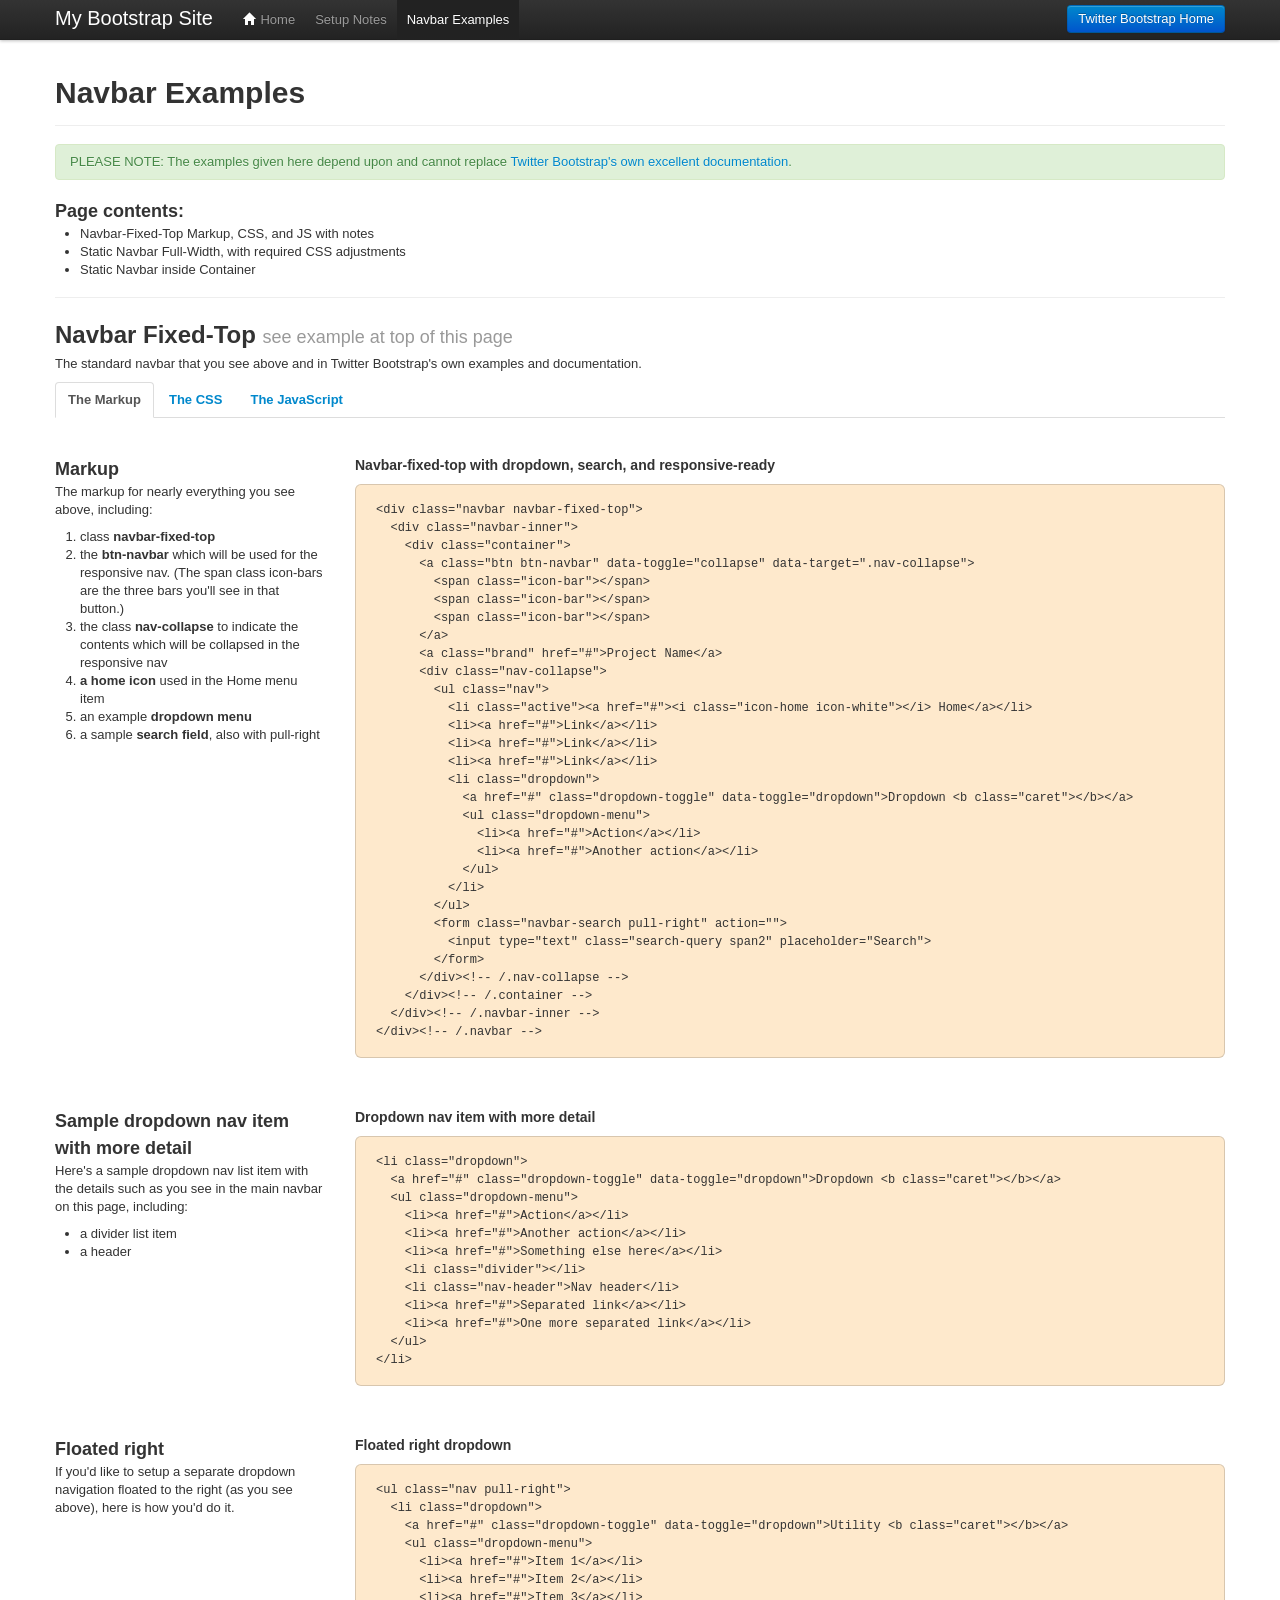
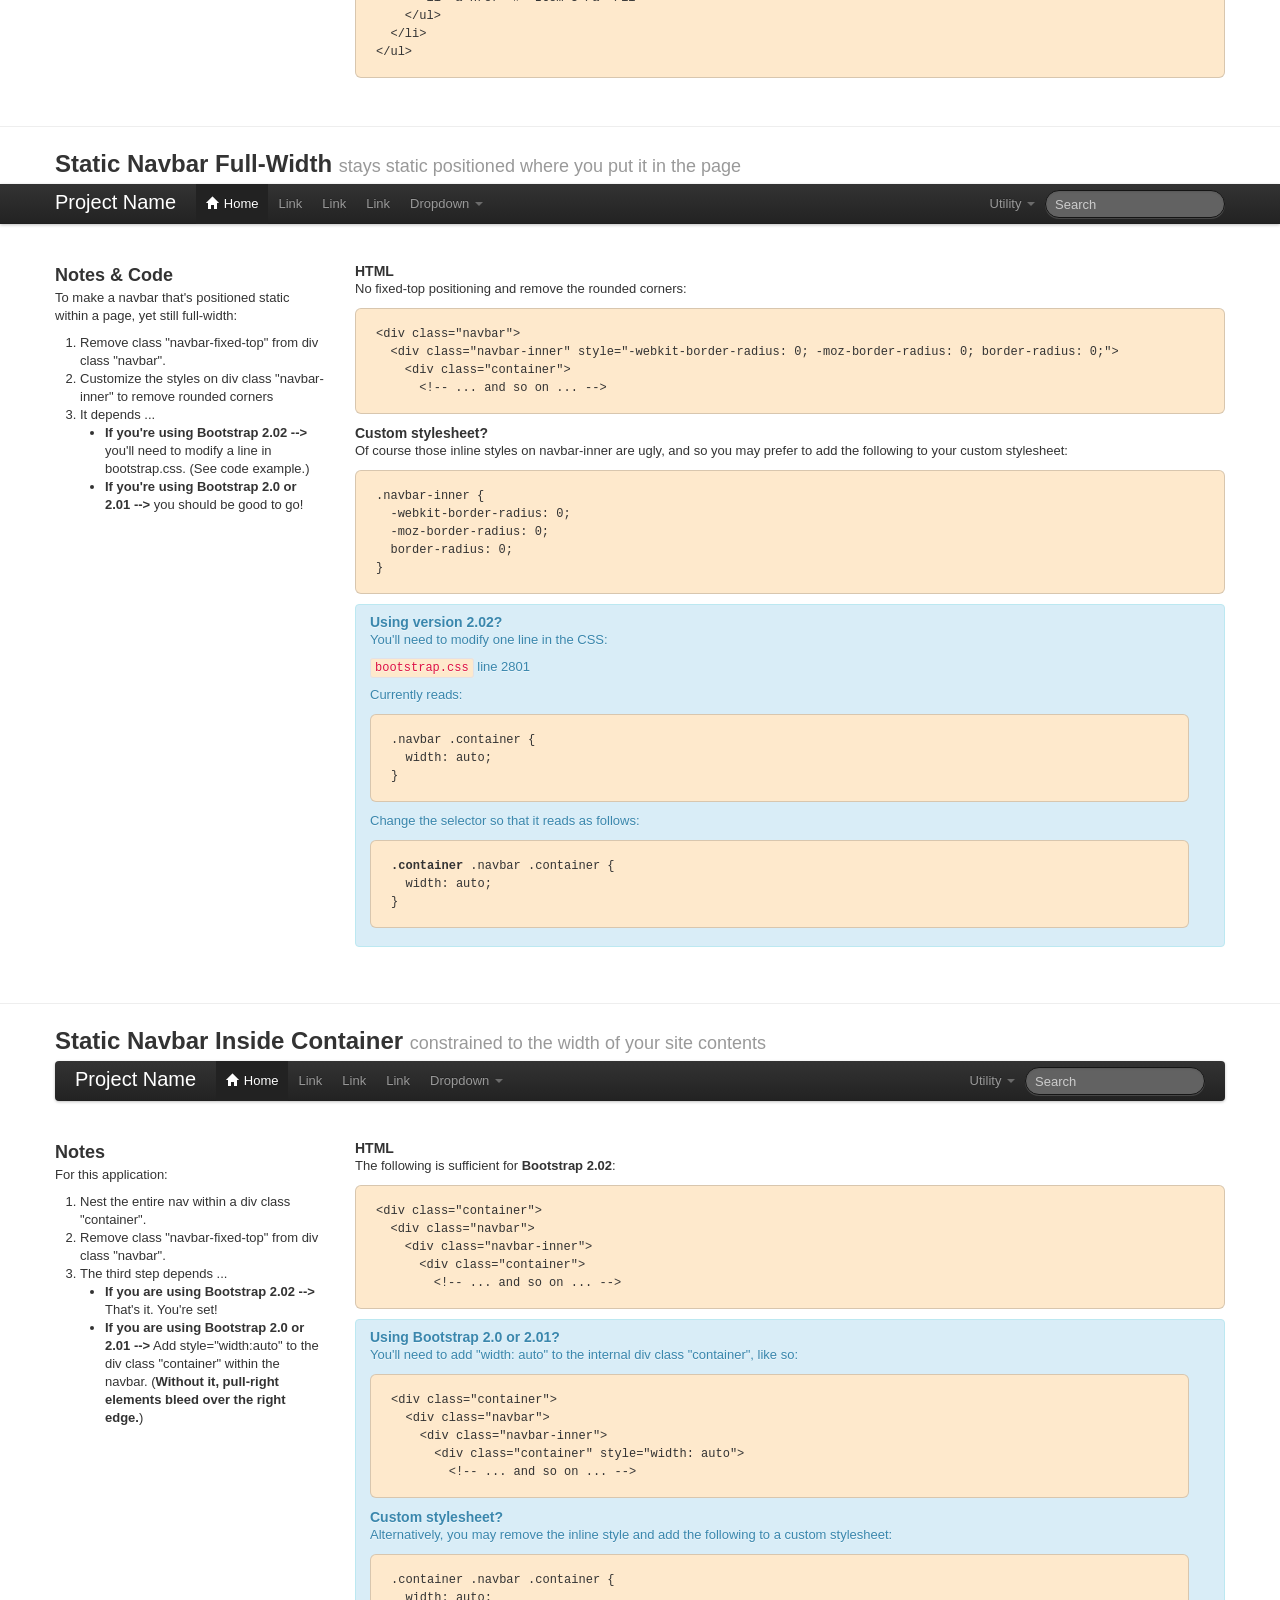
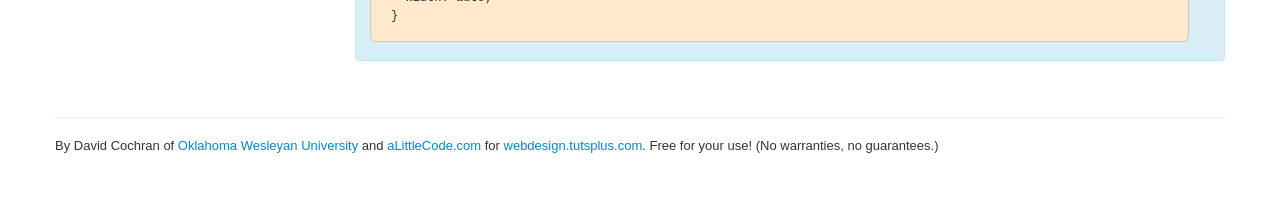
<file: MODULE2/My-Bootstrap-Site-NAVBAR/navbar-examples.html>
<!DOCTYPE html>
<html lang="en">
  <head>
    <meta charset="utf-8">
    <title>Navbar Examples</title>
    
<!-- Mobile viewport optimized: h5bp.com/viewport -->
	  <meta name="viewport" content="width=device-width">

<!-- Main stylesheet imports bootstrap css and adds custom -->
    <link href="css/style.css" rel="stylesheet">
    
    <style>
    	/* To keep short panes open decently tall */
    	.tab-pane {min-height: 500px;}
    </style>

<!-- Modernizr for browser feature-checking 
			+ HTML5shiv (included in modernizr) see modernizr.com -->
  	<script src="js/modernizr-2.5.3.min.js"></script>

<!-- Fav and touch icons -->
		<!-- alternatively, remove these lines and place icons
				directly in the site parent folder 
				mathiasbynens.be/notes/touch-icons -->
    <link rel="shortcut icon" href="img/favicon.ico">
    <link rel="apple-touch-icon" href="img/apple-touch-icon.png">
    <link rel="apple-touch-icon" sizes="72x72" href="img/apple-touch-icon-72x72.png">
    <link rel="apple-touch-icon" sizes="114x114" href="img/apple-touch-icon-114x114.png">
    
  </head>

  <body>

    <div class="navbar navbar-fixed-top">
		  <div class="navbar-inner">
		    <div class="container">
		      <a class="btn btn-navbar" data-toggle="collapse" data-target=".nav-collapse">
		        <span class="icon-bar"></span>
		        <span class="icon-bar"></span>
		        <span class="icon-bar"></span>
		      </a>
		      <a class="brand" href="index.html">My Bootstrap Site</a>
		      <div class="nav-collapse">
		        <ul class="nav">
		          <li><a href="index.html"><i class="icon-home icon-white"></i> Home</a></li>
		          <li><a href="setup-notes.html">Setup Notes</a></li>
		          <li class="active"><a href="navbar-examples.html">Navbar Examples</a></li>
		        </ul>
		        	<a class="btn btn-primary pull-right" href="http://twitter.github.com/bootstrap/">Twitter Bootstrap Home</a>
		      </div><!-- /.nav-collapse -->
		    </div><!-- /.container -->
		  </div><!-- /navbar-inner -->
		</div><!-- /navbar -->
		
		<div class="container">
    <div class="page-header">
	    <h1>Navbar Examples</h1>
    </div>
    <p class="alert alert-success">PLEASE NOTE: The examples given here depend upon and cannot replace <a href="http://twitter.github.com/bootstrap/components.html#navbar">Twitter Bootstrap's own excellent documentation</a>.</p>
		
		<h3>Page contents:</h3>
		<ul>
			<li>Navbar-Fixed-Top Markup, CSS, and JS with notes</li>
			<li>Static Navbar Full-Width, with required CSS adjustments</li>
			<li>Static Navbar inside Container</li>
		</ul>

<hr>
		
		
			<h2>Navbar Fixed-Top <small>see example at top of this page</small></h2>
				<p>The standard navbar that you see above and in Twitter Bootstrap's own examples and documentation.</p>

			<div class="note-tabs">
				<ul class="nav nav-tabs">
					<li class="active"><a href="#navbar-fixed-html" data-toggle="tab"><strong>The Markup</strong></a></li>
					<li><a href="#navbar-fixed-css" data-toggle="tab"><strong>The CSS</strong></a></li>
					<li><a href="#navbar-fixed-js" data-toggle="tab"><strong>The JavaScript</strong></a></li>
				</ul>
				<div class="tab-content">
				<div class="tab-pane active" id="navbar-fixed-html">
					<div class="row">
					<div class="span3">
						<h3>Markup</h3>
						<p>The markup for nearly everything you see above, including:</p>
						<ol>
							<li>class <strong>navbar-fixed-top</strong></li>
							<li>the <strong>btn-navbar</strong> which will be used for the responsive nav. (The span class icon-bars are the three bars you'll see in that button.)</li>
							<li>the class <strong>nav-collapse</strong> to indicate the contents which will be collapsed in the responsive nav</li>
							<li><strong>a home icon</strong> used in the Home menu item</li>
							<li>an example <strong>dropdown menu</strong></li>
							<li>a sample <strong>search field</strong>, also with pull-right</li>
						</ol>
					</div><!-- .span -->
					<div class="span9">
						<h4>Navbar-fixed-top with dropdown, search, and responsive-ready</h4>
						<pre>&lt;div class=&quot;navbar navbar-fixed-top&quot;&gt;
  &lt;div class=&quot;navbar-inner&quot;&gt;
    &lt;div class=&quot;container&quot;&gt;
      &lt;a class=&quot;btn btn-navbar&quot; data-toggle=&quot;collapse&quot; data-target=&quot;.nav-collapse&quot;&gt;
        &lt;span class=&quot;icon-bar&quot;&gt;&lt;/span&gt;
        &lt;span class=&quot;icon-bar&quot;&gt;&lt;/span&gt;
        &lt;span class=&quot;icon-bar&quot;&gt;&lt;/span&gt;
      &lt;/a&gt;
      &lt;a class=&quot;brand&quot; href=&quot;#&quot;&gt;Project Name&lt;/a&gt;
      &lt;div class=&quot;nav-collapse&quot;&gt;
        &lt;ul class=&quot;nav&quot;&gt;
          &lt;li class=&quot;active&quot;&gt;&lt;a href=&quot;#&quot;&gt;&lt;i class=&quot;icon-home icon-white&quot;&gt;&lt;/i&gt; Home&lt;/a&gt;&lt;/li&gt;
          &lt;li&gt;&lt;a href=&quot;#&quot;&gt;Link&lt;/a&gt;&lt;/li&gt;
          &lt;li&gt;&lt;a href=&quot;#&quot;&gt;Link&lt;/a&gt;&lt;/li&gt;
          &lt;li&gt;&lt;a href=&quot;#&quot;&gt;Link&lt;/a&gt;&lt;/li&gt;
          &lt;li class=&quot;dropdown&quot;&gt;
            &lt;a href=&quot;#&quot; class=&quot;dropdown-toggle&quot; data-toggle=&quot;dropdown&quot;&gt;Dropdown &lt;b class=&quot;caret&quot;&gt;&lt;/b&gt;&lt;/a&gt;
            &lt;ul class=&quot;dropdown-menu&quot;&gt;
              &lt;li&gt;&lt;a href=&quot;#&quot;&gt;Action&lt;/a&gt;&lt;/li&gt;
              &lt;li&gt;&lt;a href=&quot;#&quot;&gt;Another action&lt;/a&gt;&lt;/li&gt;
            &lt;/ul&gt;
          &lt;/li&gt;
        &lt;/ul&gt;
        &lt;form class=&quot;navbar-search pull-right&quot; action=&quot;&quot;&gt;
          &lt;input type=&quot;text&quot; class=&quot;search-query span2&quot; placeholder=&quot;Search&quot;&gt;
        &lt;/form&gt;
      &lt;/div&gt;&lt;!-- /.nav-collapse --&gt;
    &lt;/div&gt;&lt;!-- /.container --&gt;
  &lt;/div&gt;&lt;!-- /.navbar-inner --&gt;
&lt;/div&gt;&lt;!-- /.navbar --&gt;</pre>
					</div><!-- .span -->
					</div><!-- .row -->
					<div class="row">
						<div class="span3">
							<h3>Sample dropdown nav item with more detail</h3>
							<p>Here's a sample dropdown nav list item with the details such as you see in the main navbar on this page, including:</p>
							<ul>
								<li>a divider list item</li>
								<li>a header</li>
							</ul>
						</div><!-- .span -->
						<div class="span9">
							<h4>Dropdown nav item with more detail</h4>
							<pre>&lt;li class=&quot;dropdown&quot;&gt;
  &lt;a href=&quot;#&quot; class=&quot;dropdown-toggle&quot; data-toggle=&quot;dropdown&quot;&gt;Dropdown &lt;b class=&quot;caret&quot;&gt;&lt;/b&gt;&lt;/a&gt;
  &lt;ul class=&quot;dropdown-menu&quot;&gt;
    &lt;li&gt;&lt;a href=&quot;#&quot;&gt;Action&lt;/a&gt;&lt;/li&gt;
    &lt;li&gt;&lt;a href=&quot;#&quot;&gt;Another action&lt;/a&gt;&lt;/li&gt;
    &lt;li&gt;&lt;a href=&quot;#&quot;&gt;Something else here&lt;/a&gt;&lt;/li&gt;
    &lt;li class=&quot;divider&quot;&gt;&lt;/li&gt;
    &lt;li class=&quot;nav-header&quot;&gt;Nav header&lt;/li&gt;
    &lt;li&gt;&lt;a href=&quot;#&quot;&gt;Separated link&lt;/a&gt;&lt;/li&gt;
    &lt;li&gt;&lt;a href=&quot;#&quot;&gt;One more separated link&lt;/a&gt;&lt;/li&gt;
  &lt;/ul&gt;
&lt;/li&gt;</pre>
						</div><!-- .span -->
					</div><!-- .row -->
					<div class="row">
						<div class="span3">
							<h3>Floated right</h3>
							<p>If you'd like to setup a separate dropdown navigation floated to the right (as you see above), here is how you'd do it.</p>
						</div><!-- .span -->
						<div class="span9">
							<h4>Floated right dropdown</h4>
							<pre>&lt;ul class=&quot;nav pull-right&quot;&gt;
  &lt;li class=&quot;dropdown&quot;&gt;
    &lt;a href=&quot;#&quot; class=&quot;dropdown-toggle&quot; data-toggle=&quot;dropdown&quot;&gt;Utility &lt;b class=&quot;caret&quot;&gt;&lt;/b&gt;&lt;/a&gt;
    &lt;ul class=&quot;dropdown-menu&quot;&gt;
      &lt;li&gt;&lt;a href=&quot;#&quot;&gt;Item 1&lt;/a&gt;&lt;/li&gt;
      &lt;li&gt;&lt;a href=&quot;#&quot;&gt;Item 2&lt;/a&gt;&lt;/li&gt;
      &lt;li&gt;&lt;a href=&quot;#&quot;&gt;Item 3&lt;/a&gt;&lt;/li&gt;
    &lt;/ul&gt;
  &lt;/li&gt;
&lt;/ul&gt;</pre>
						</div><!-- .span -->
					</div><!-- .row -->
		
				</div><!-- #navbar-fixed-html -->
				<div class="tab-pane" id="navbar-fixed-css">
					<div class="row">
					<div class="span3">
						<h3>CSS Sequence</h3>
						<p>This CSS configuration is needed to make the nav work responsively:</p>
		    	<ol>
		    		<li>bootstrap.css, followed by ...</li>
		    		<li>embedded styles for navbar-top-fixed</li>
		    		<li>followed by bootstrap-responsive.css</li>
		    	</ol>
		    <p>This is noted <a href="http://twitter.github.com/bootstrap/components.html#navbar">in Bootstrap 2.0's documentation</a> under "Fixed navbar."</p> 
		    <p><strong>A possible alternative approach is noted below.</strong></p>
					
					</div>
					<div class="span9">
						<h4>In the document head</h4>
						<pre>&lt;!-- Styles --&gt;
&lt;link href=&quot;css/bootstrap.css&quot; rel=&quot;stylesheet&quot;&gt;
&lt;style&gt;
    body {
    padding-top: 60px; /* When using the navbar-top-fixed */
    }
&lt;/style&gt;
&lt;link href=&quot;css/bootstrap-responsive.css&quot; rel=&quot;stylesheet&quot;&gt;</pre>
				</div><!-- .span -->
			</div><!-- .row -->
<hr>
			<div class="row">
				<div class="span3">
					<h3>Alternate CSS Option</h3>
					<p>If your workflow includes inlining and minifying your CSS before publication, you might choose to use CSS imports to pull <strong>bootstrap.css</strong> and <strong>bootstrap-responsive.css</strong> into a single stylesheet, then add your own custom styles.</p>
				</div><!-- .span -->
				<div class="span9">
					<h4>In the Markup</h4>
      	<p>Link to a single parent CSS file.</p>
				<pre>&lt;!-- Main stylesheet imports bootstrap css and adds custom --&gt;
&lt;link href=&quot;css/style.css&quot; rel=&quot;stylesheet&quot;&gt;</pre>
				
				<h4>Main Stylesheet</h4>
				<p>Import bootstrap stylesheets, and then adjust for the navbar-top-fixed, if needed.</p>
				<pre>/* Main Stylesheet */
/* Import Bootstrap styles and Responsive styles */
@import url('bootstrap.css');
@import url('bootstrap-responsive.css');

/* Add top padding for navbar-top-fixed */
body {
  padding-top: 60px;
  padding-bottom: 40px;
  }
/* Remove top padding when top navbar goes static in narrow viewports */
@media (max-width: 979px) {
  body {
    padding-top: 0;
  }
}</pre>
						</div><!-- .span -->
					</div><!-- .row -->
				</div><!-- /#navbar-fixed-css -->
				<div id="navbar-fixed-js" class="tab-pane">
					<div class="row">
						<div class="span3">
							<h3>JavaScript</h3>
							<p>Required for the dropdowns and responsive nav.</p>
							<p>Bootstrap's jQuery plugins are rigged to work so long as the right classes and data attributes are provided -- as in the markup above.</p>
						</div><!-- .span -->
						<div class="span9">
							<h4>Supply jQuery and Bootstrap's JS <small>(Nothing else required.)</small></h4>
							<p>Add the following, preferably at the bottom of the document just before the closing body tag. (Or in the document head if necessary.)</p>
							<pre>&lt;!-- jQuery via Google + local fallback, see h5bp.com --&gt;
&lt;script src=&quot;//ajax.googleapis.com/ajax/libs/jquery/1.7.1/jquery.min.js&quot;&gt;&lt;/script&gt;
&lt;script&gt;window.jQuery || document.write('&lt;script src=&quot;js/jquery-1.7.1.min.js&quot;&gt;&lt;\/script&gt;')&lt;/script&gt;

&lt;!-- Bootstrap jQuery Plugins, compiled and minified --&gt;
&lt;script src=&quot;js/bootstrap.min.js&quot;&gt;&lt;/script&gt;</pre>
<p>Alternatively, use only the <strong>bootstrap-dropdown.js</strong> and <strong>bootstrap-collapse.js</strong> plugins, if those are all you need.</p>

						
						</div><!-- .span -->
					</div><!-- .row -->		
				</div><!-- #navbar-fixed.js -->
				</div><!-- .tab-content -->
			</div><!-- /.note-tabs -->
			</div><!-- .container -->

<hr>
		<div class="container">
			<h2>Static Navbar Full-Width <small>stays static positioned where you put it in the page</small></h2>
		</div><!-- /.container -->
      <div class="navbar">
		  <div class="navbar-inner" style="-webkit-border-radius: 0; -moz-border-radius: 0; border-radius: 0;">
		    <div class="container">
		      <a class="btn btn-navbar" data-toggle="collapse" data-target=".nav-collapse">
		        <span class="icon-bar"></span>
		        <span class="icon-bar"></span>
		        <span class="icon-bar"></span>
		      </a>
		      <a class="brand" href="#">Project Name</a>
		      <div class="nav-collapse">
		        <ul class="nav">
		          <li class="active"><a href="#"><i class="icon-home icon-white"></i> Home</a></li>
		          <li><a href="#">Link</a></li>
		          <li><a href="#">Link</a></li>
		          <li><a href="#">Link</a></li>
		          <li class="dropdown">
		            <a href="#" class="dropdown-toggle" data-toggle="dropdown">Dropdown <b class="caret"></b></a>
		            <ul class="dropdown-menu">
		              <li><a href="#">Action</a></li>
		              <li><a href="#">Another action</a></li>
		              <li><a href="#">Something else here</a></li>
		              <li class="divider"></li>
		              <li class="nav-header">Nav header</li>
		              <li><a href="#">Separated link</a></li>
		              <li><a href="#">One more separated link</a></li>
		            </ul>
		          </li>
		        </ul>
				    <form class="navbar-search pull-right" action="">
		          <input type="text" class="search-query span2" placeholder="Search">
		        </form>
		        <ul class="nav pull-right">
		        	<li class="dropdown">
		        		<a href="#" class="dropdown-toggle" data-toggle="dropdown">Utility <b class="caret"></b></a>
		        		<ul class="dropdown-menu">
		        			<li><a href="#">Item 1</a></li>
		        			<li><a href="#">Item 2</a></li>
		        			<li><a href="#">Item 3</a></li>
		        		</ul>
		        	</li>
		        </ul>
		      </div><!-- /.nav-collapse -->
		    </div><!-- /.container -->
		  </div><!-- /navbar-inner -->
		</div><!-- /navbar -->

		<div class="container">
			<div class="row">
					<div class="span3">
						<h3>Notes & Code</h3>
						<p>To make a navbar that's positioned static within a page, yet still full-width:</p>
						<ol>
							<li>Remove class "navbar-fixed-top" from div class "navbar".</li>
							<li>Customize the styles on div class "navbar-inner" to remove rounded corners</li>
							<li>It depends ...
								<ul>
									<li><strong>If you're using Bootstrap 2.02 --></strong> you'll need to modify a line in bootstrap.css. (See code example.)</li>
									<li><strong>If you're using Bootstrap 2.0 or 2.01 --></strong> you should be good to go!</li>
								</ul>
							</li>
						</ol>
						
					</div><!-- /.span -->
					<div class="span9">
						<h4>HTML</h4>
						<p>No fixed-top positioning and remove the rounded corners:</p>
						<pre>&lt;div class=&quot;navbar&quot;&gt;
  &lt;div class=&quot;navbar-inner&quot; style=&quot;-webkit-border-radius: 0; -moz-border-radius: 0; border-radius: 0;&quot;&gt;
    &lt;div class=&quot;container&quot;&gt;
      &lt;!-- ... and so on ... --&gt;</pre>
        <h4>Custom stylesheet?</h4>
						<p>Of course those inline styles on navbar-inner are ugly, and so you may prefer to add the following to your custom stylesheet:</p>
								<pre class="lang-css">.navbar-inner {	
  -webkit-border-radius: 0;
  -moz-border-radius: 0;
  border-radius: 0;
}</pre>
							<div class="alert alert-info">
								<h4>Using version 2.02?</h4>
								<p>You'll need to modify one line in the CSS: 
								<p><code>bootstrap.css</code> line 2801</p>
								<p>Currently reads:</p>
								<pre>.navbar .container {
  width: auto;
}</pre>
								<p>Change the selector so that it reads as follows:</p>
								<pre><strong>.container</strong> .navbar .container {
  width: auto;
}</pre>
							</div><!-- .alert -->
						</div><!-- .span -->
				</div><!-- /.row -->
		</div><!-- /.container -->

<hr>
    <div class="container">
		<h2>Static Navbar Inside Container <small>constrained to the width of your site contents</small></h2>
      <div class="navbar">
		  <div class="navbar-inner">
		    <div class="container" style="width: auto">
		      <a class="btn btn-navbar" data-toggle="collapse" data-target=".nav-collapse">
		        <span class="icon-bar"></span>
		        <span class="icon-bar"></span>
		        <span class="icon-bar"></span>
		      </a>
		      <a class="brand" href="#">Project Name</a>
		      <div class="nav-collapse">
		        <ul class="nav">
		          <li class="active"><a href="#"><i class="icon-home icon-white"></i> Home</a></li>
		          <li><a href="#">Link</a></li>
		          <li><a href="#">Link</a></li>
		          <li><a href="#">Link</a></li>
		          <li class="dropdown">
		            <a href="#" class="dropdown-toggle" data-toggle="dropdown">Dropdown <b class="caret"></b></a>
		            <ul class="dropdown-menu">
		              <li><a href="#">Action</a></li>
		              <li><a href="#">Another action</a></li>
		              <li><a href="#">Something else here</a></li>
		              <li class="divider"></li>
		              <li class="nav-header">Nav header</li>
		              <li><a href="#">Separated link</a></li>
		              <li><a href="#">One more separated link</a></li>
		            </ul>
		          </li>
		        </ul>
				    <form class="navbar-search pull-right" action="">
		          <input type="text" class="search-query span2" placeholder="Search">
		        </form>
		        <ul class="nav pull-right">
		        	<li class="dropdown">
		        		<a href="#" class="dropdown-toggle" data-toggle="dropdown">Utility <b class="caret"></b></a>
		        		<ul class="dropdown-menu">
		        			<li><a href="#">Item 1</a></li>
		        			<li><a href="#">Item 2</a></li>
		        			<li><a href="#">Item 3</a></li>
		        		</ul>
		        	</li>
		        </ul>
		      </div><!-- /.nav-collapse -->
		    </div><!-- /.container -->
		  </div><!-- /navbar-inner -->
		</div><!-- /navbar -->

		<div class="row">
			<div class="span3">
				<h3>Notes</h3>
				<p>For this application:</p>
				<ol>
					<li>Nest the entire nav within a div class "container".</li>
					<li>Remove class "navbar-fixed-top" from div class "navbar".</li>
					<li>The third step depends ...
						<ul>
							<li><strong>If you are using Bootstrap 2.02 --></strong> That's it. You're set!</li>
							<li><strong>If you are using Bootstrap 2.0 or 2.01 --></strong> Add style="width:auto" to the div class "container" within the navbar. (<strong>Without it, pull-right elements bleed over the right edge.</strong>)</li>
						</ul>
					</li>
				</ol>
			</div><!-- /.span -->
			<div class="span9">
				<h4>HTML</h4>
				<p>The following is sufficient for <strong>Bootstrap 2.02</strong>:</p>
				<pre>&lt;div class=&quot;container&quot;&gt;
  &lt;div class=&quot;navbar&quot;&gt;
    &lt;div class=&quot;navbar-inner&quot;&gt;
      &lt;div class=&quot;container&quot;&gt;
        &lt;!-- ... and so on ... --&gt;</pre>
				
				<div class="alert alert-info">
				<h4>Using Bootstrap 2.0 or 2.01?</h4>
				<p>You'll need to add "width: auto" to the internal div class "container", like so:</p>
				<pre>&lt;div class=&quot;container&quot;&gt;
  &lt;div class=&quot;navbar&quot;&gt;
    &lt;div class=&quot;navbar-inner&quot;&gt;
      &lt;div class=&quot;container&quot; style=&quot;width: auto&quot;&gt;
        &lt;!-- ... and so on ... --&gt;</pre>
        <h4>Custom stylesheet?</h4>
				<p>Alternatively, you may remove the inline style and add the following to a custom stylesheet:</p>
				<pre>.container .navbar .container { 
  width: auto;
}</pre>
				</div><!-- .alert -->
			</div><!-- /.span -->
		</div><!-- /.row -->


      <hr>

      <footer>
        <p>By David Cochran of <a href="http://okwu.edu">Oklahoma Wesleyan University</a> and <a href="http://alittlecode.com/">aLittleCode.com</a> for <a href="http://webdesign.tutsplus.com/">webdesign.tutsplus.com</a>. Free for your use! (No warranties, no guarantees.)</p>
      </footer>

    </div> <!-- /container -->

<!-- ==============================================
		 JavaScript below! 															-->

<!-- jQuery via Google + local fallback, see h5bp.com -->
	  <script src="//ajax.googleapis.com/ajax/libs/jquery/1.7.1/jquery.min.js"></script>
  	<script>window.jQuery || document.write('<script src="js/jquery-1.7.1.min.js"><\/script>')</script>

<!-- Bootstrap JS: compiled and minified -->
    <script src="js/bootstrap.min.js"></script>

<!-- Example plugin: Prettify -->
    <script src="js/prettify/prettify.js"></script>
    
<!-- Initialize Scripts -->
		<script>
			// Activate Google Prettify in this page
			addEventListener('load', prettyPrint, false);
		
			$(document).ready(function(){

				// Add prettyprint class to pre elements
					$('pre').addClass('prettyprint');

				// Initialize tabs and pills
					$('.note-tabs').tab();
								
			}); // end document.ready
		</script>

  </body>
</html>
</file>
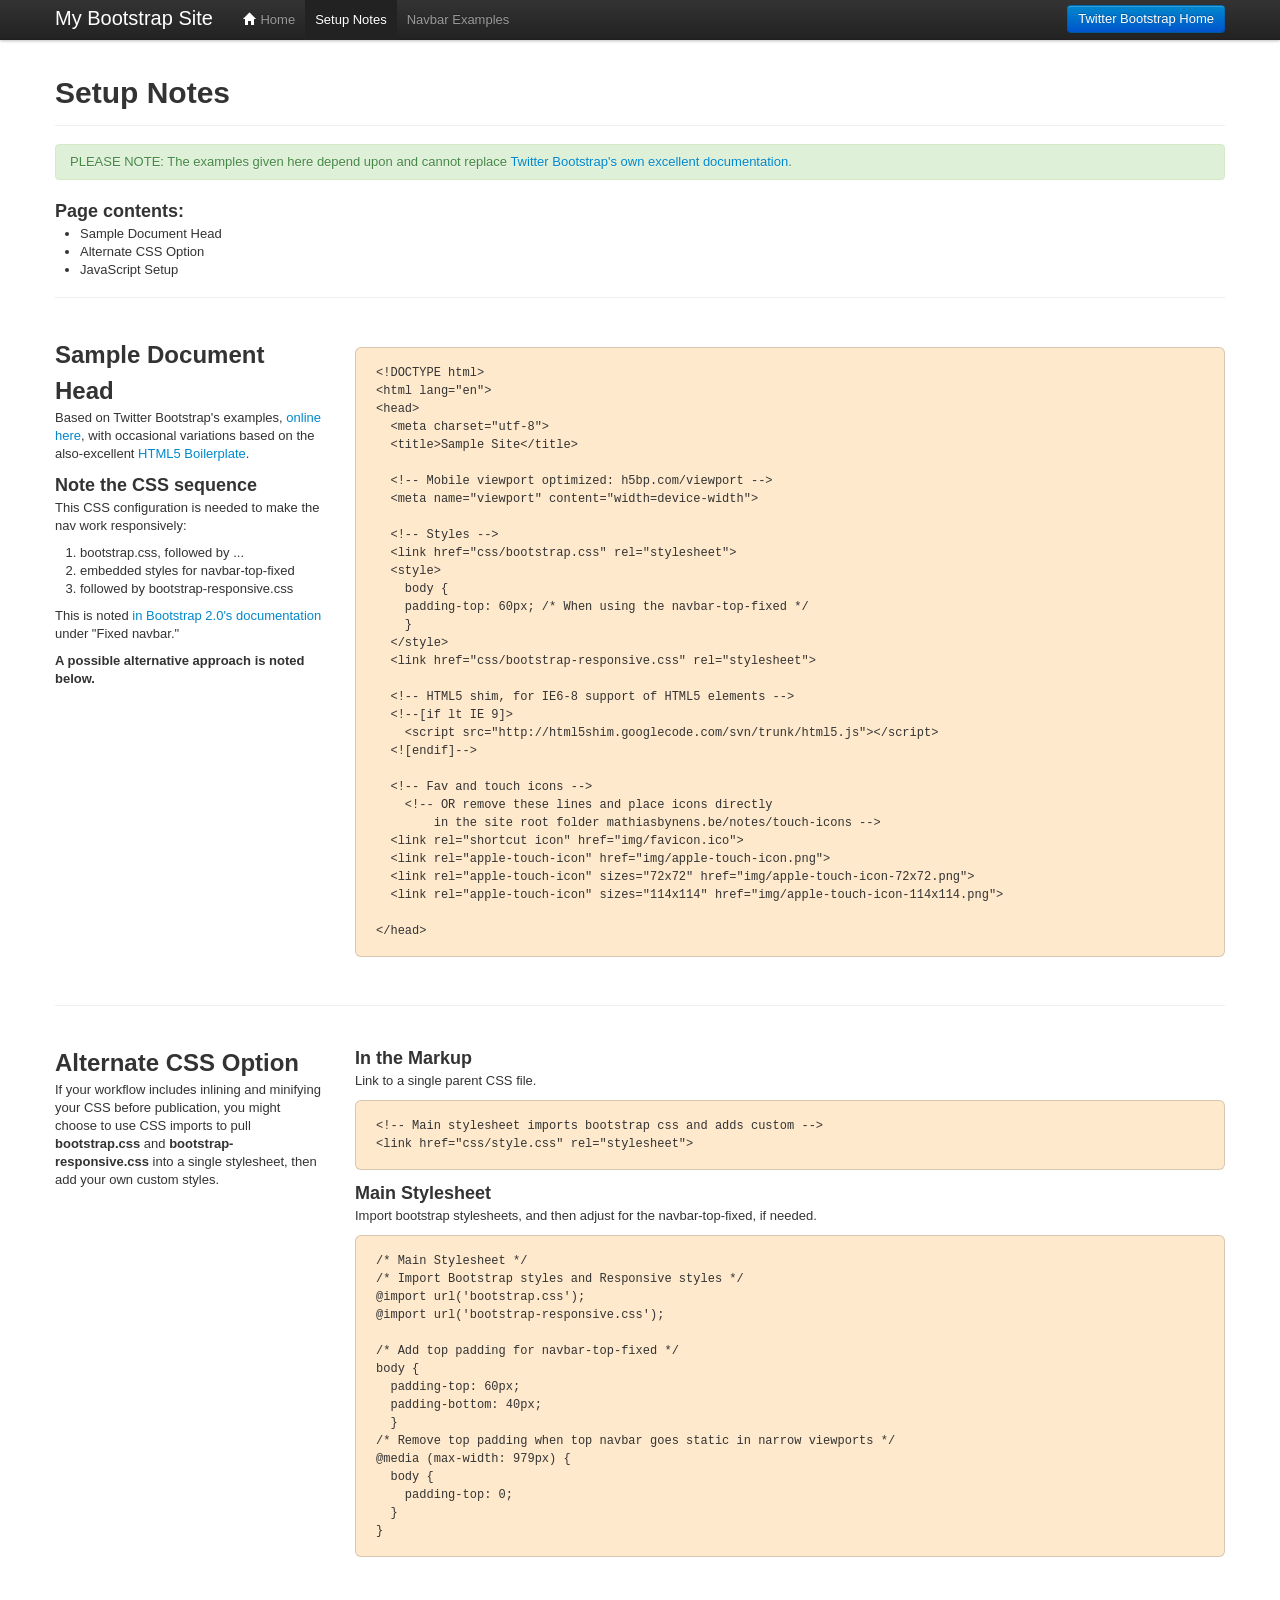
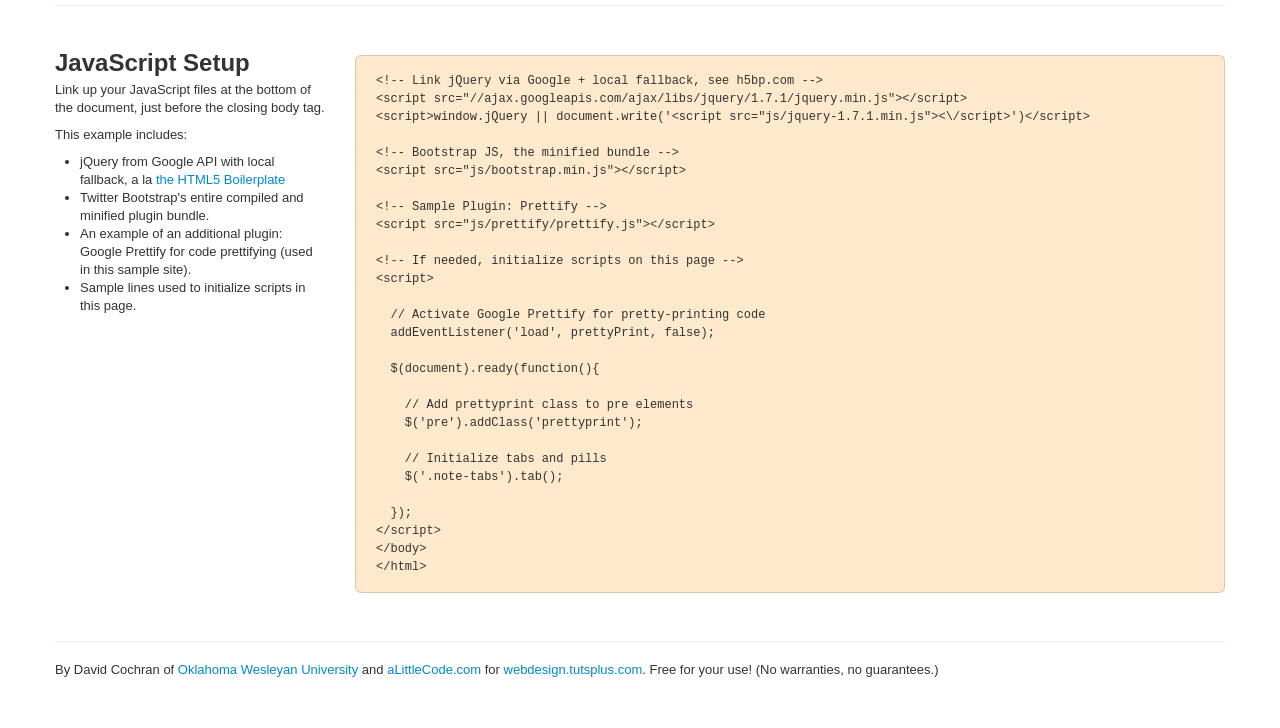
<file: MODULE2/My-Bootstrap-Site-NAVBAR/setup-notes.html>
<!DOCTYPE html>
<html lang="en">
  <head>
    <meta charset="utf-8">
    <title>Site Setup Notes</title>
    
<!-- Mobile viewport optimized: h5bp.com/viewport -->
	  <meta name="viewport" content="width=device-width">

<!-- Main stylesheet imports bootstrap css and adds custom -->
    <link href="css/style.css" rel="stylesheet">

<!-- Modernizr for browser feature-checking 
			and HTML5shim (included) see modernizr.com -->
  	<script src="js/modernizr-2.5.3.min.js"></script>

<!-- Fav and touch icons -->
		<!-- OR remove these lines and place icons directly
		in the site root folder mathiasbynens.be/notes/touch-icons -->
    <link rel="shortcut icon" href="img/favicon.ico">
    <link rel="apple-touch-icon" href="img/apple-touch-icon.png">
    <link rel="apple-touch-icon" sizes="72x72" href="img/apple-touch-icon-72x72.png">
    <link rel="apple-touch-icon" sizes="114x114" href="img/apple-touch-icon-114x114.png">

  </head>

  <body>

    <div class="navbar navbar-fixed-top">
		  <div class="navbar-inner">
		    <div class="container">
		      <a class="btn btn-navbar" data-toggle="collapse" data-target=".nav-collapse">
		        <span class="icon-bar"></span>
		        <span class="icon-bar"></span>
		        <span class="icon-bar"></span>
		      </a>
		      <a class="brand" href="index.html">My Bootstrap Site</a>
		      <div class="nav-collapse">
		        <ul class="nav">
		          <li><a href="index.html"><i class="icon-home icon-white"></i> Home</a></li>
		          <li class="active"><a href="setup-notes.html">Setup Notes</a></li>
		          <li><a href="navbar-examples.html">Navbar Examples</a></li>
		        </ul>
		        	<a class="btn btn-primary pull-right" href="http://twitter.github.com/bootstrap/">Twitter Bootstrap Home</a>
		      </div><!-- /.nav-collapse -->
		    </div><!-- /.container -->
		  </div><!-- /navbar-inner -->
		</div><!-- /navbar -->

    <div class="container">
    <div class="page-header">
	    <h1>Setup Notes</h1>
    </div>
    <p class="alert alert-success">PLEASE NOTE: The examples given here depend upon and cannot replace <a href="http://twitter.github.com/bootstrap/components.html#navbar">Twitter Bootstrap's own excellent documentation</a>.</p>

		
		<h3>Page contents:</h3>
		<ul>
			<li>Sample Document Head</li>
			<li>Alternate CSS Option</li>
			<li>JavaScript Setup</li>
		</ul>

<hr>

		<div id="head-section" class="row">
			<div class="span3">
		    <h2>Sample Document Head</h2>
		    <p>Based on Twitter Bootstrap's examples, <a href="http://twitter.github.com/bootstrap/examples.html">online here</a>, with occasional variations based on the also-excellent <a href="http://html5boilerplate.com/">HTML5 Boilerplate</a>.</p>

				<h3>Note the CSS sequence</h3>
		    <p>This CSS configuration is needed to make the nav work responsively:</p>
		    	<ol>
		    		<li>bootstrap.css, followed by ...</li>
		    		<li>embedded styles for navbar-top-fixed</li>
		    		<li>followed by bootstrap-responsive.css</li>
		    	</ol>
		    <p>This is noted <a href="http://twitter.github.com/bootstrap/components.html#navbar">in Bootstrap 2.0's documentation</a> under "Fixed navbar."</p> 
		    <p><strong>A possible alternative approach is noted below.</strong></p>
		  </div><!-- .span -->
		  <div class="span9">
		    <pre>&lt;!DOCTYPE html&gt;
&lt;html lang=&quot;en&quot;&gt;
&lt;head&gt;
  &lt;meta charset=&quot;utf-8&quot;&gt;
  &lt;title&gt;Sample Site&lt;/title&gt;
    
  &lt;!-- Mobile viewport optimized: h5bp.com/viewport --&gt;
  &lt;meta name=&quot;viewport&quot; content=&quot;width=device-width&quot;&gt;

  &lt;!-- Styles --&gt;
  &lt;link href=&quot;css/bootstrap.css&quot; rel=&quot;stylesheet&quot;&gt;
  &lt;style&gt;
    body {
    padding-top: 60px; /* When using the navbar-top-fixed */
    }
  &lt;/style&gt;
  &lt;link href=&quot;css/bootstrap-responsive.css&quot; rel=&quot;stylesheet&quot;&gt;

  &lt;!-- HTML5 shim, for IE6-8 support of HTML5 elements --&gt;
  &lt;!--[if lt IE 9]&gt;
    &lt;script src=&quot;http://html5shim.googlecode.com/svn/trunk/html5.js&quot;&gt;&lt;/script&gt;
  &lt;![endif]--&gt;

  &lt;!-- Fav and touch icons --&gt;
    &lt;!-- OR remove these lines and place icons directly
        in the site root folder mathiasbynens.be/notes/touch-icons --&gt;
  &lt;link rel=&quot;shortcut icon&quot; href=&quot;img/favicon.ico&quot;&gt;
  &lt;link rel=&quot;apple-touch-icon&quot; href=&quot;img/apple-touch-icon.png&quot;&gt;
  &lt;link rel=&quot;apple-touch-icon&quot; sizes=&quot;72x72&quot; href=&quot;img/apple-touch-icon-72x72.png&quot;&gt;
  &lt;link rel=&quot;apple-touch-icon&quot; sizes=&quot;114x114&quot; href=&quot;img/apple-touch-icon-114x114.png&quot;&gt;

&lt;/head&gt;</pre>

			</div><!-- .span -->
		</div><!-- .row -->

<hr>		

<!-- Alternate CSS -->

    <div class="row">
      <div id="css-section" class="span3">
				<h2>Alternate CSS Option</h2>
        <p>If your workflow includes inlining and minifying your CSS before publication, you might choose to use CSS imports to pull <strong>bootstrap.css</strong> and <strong>bootstrap-responsive.css</strong> into a single stylesheet, then add your own custom styles.</p>
      </div>
      <div class="span9">
      	<h3>In the Markup</h3>
      	<p>Link to a single parent CSS file.</p>
				<pre>&lt;!-- Main stylesheet imports bootstrap css and adds custom --&gt;
&lt;link href=&quot;css/style.css&quot; rel=&quot;stylesheet&quot;&gt;</pre>
				
				<h3>Main Stylesheet</h3>
				<p>Import bootstrap stylesheets, and then adjust for the navbar-top-fixed, if needed.</p>
				<pre>/* Main Stylesheet */
/* Import Bootstrap styles and Responsive styles */
@import url('bootstrap.css');
@import url('bootstrap-responsive.css');

/* Add top padding for navbar-top-fixed */
body {
  padding-top: 60px;
  padding-bottom: 40px;
  }
/* Remove top padding when top navbar goes static in narrow viewports */
@media (max-width: 979px) {
  body {
    padding-top: 0;
  }
}</pre>
      </div><!-- .span -->
    </div><!-- .row -->      

<hr>

<!-- JavaScript Links -->      
    <div id="js-section" class="row">
    	<div class="span3">
    		<h2>JavaScript Setup</h2>
    		<p>Link up your JavaScript files at the bottom of the document, just before the closing body tag.</p>
    		<p>This example includes:</p>
    		<ul>
    			<li>jQuery from Google API with local fallback, a la <a href="http://html5boilerplate.com/">the HTML5 Boilerplate</a></li>
    			<li>Twitter Bootstrap's entire compiled and minified plugin bundle.</li>
    			<li>An example of an additional plugin: Google Prettify for code prettifying (used in this sample site).</li>
    			<li>Sample lines used to initialize scripts in this page.</li>
    		</ul>
    	</div><!-- .span -->
    	<div class="span9">
    		<pre>&lt;!-- Link jQuery via Google + local fallback, see h5bp.com --&gt;
&lt;script src=&quot;//ajax.googleapis.com/ajax/libs/jquery/1.7.1/jquery.min.js&quot;&gt;&lt;/script&gt;
&lt;script&gt;window.jQuery || document.write('&lt;script src=&quot;js/jquery-1.7.1.min.js&quot;&gt;&lt;\/script&gt;')&lt;/script&gt;

&lt;!-- Bootstrap JS, the minified bundle --&gt;
&lt;script src=&quot;js/bootstrap.min.js&quot;&gt;&lt;/script&gt;

&lt;!-- Sample Plugin: Prettify --&gt;
&lt;script src=&quot;js/prettify/prettify.js&quot;&gt;&lt;/script&gt;

&lt;!-- If needed, initialize scripts on this page --&gt;
&lt;script&gt;

  // Activate Google Prettify for pretty-printing code
  addEventListener('load', prettyPrint, false);

  $(document).ready(function(){

    // Add prettyprint class to pre elements
    $('pre').addClass('prettyprint');

    // Initialize tabs and pills
    $('.note-tabs').tab();
		
  });
&lt;/script&gt;
&lt;/body&gt;
&lt;/html&gt;</pre>
    	</div><!-- .span -->
    </div><!-- .row -->

      <hr>

      <footer>
        <p>By David Cochran of <a href="http://okwu.edu">Oklahoma Wesleyan University</a> and <a href="http://alittlecode.com/">aLittleCode.com</a> for <a href="http://webdesign.tutsplus.com/">webdesign.tutsplus.com</a>. Free for your use! (No warranties, no guarantees.)</p>
      </footer>

    </div> <!-- /container -->

<!-- ==============================================
		 JavaScript below! 															-->

<!-- jQuery via Google + local fallback, see h5bp.com -->
	  <script src="//ajax.googleapis.com/ajax/libs/jquery/1.7.1/jquery.min.js"></script>
  	<script>window.jQuery || document.write('<script src="js/jquery-1.7.1.min.js"><\/script>')</script>

<!-- Bootstrap JS -->
    <script src="js/bootstrap.min.js"></script>

<!-- Prettify -->
    <script src="js/prettify/prettify.js"></script>
    
<!-- Initialize Scripts -->
		<script>
		
		addEventListener('load', prettyPrint, false);
		
			$(document).ready(function(){

				// Activate prettyprint
					$('pre').addClass('prettyprint');

				// Initialize tabs and pills
					$('.note-tabs').tab();
								
			}); // end document.ready
		</script>


  </body>
</html>
</file>
<file: MODULE2/My-Bootstrap-Site-NAVBAR/css/style.css>
/* =======================================

		Main Stylesheet for My-Bootstrap-Site
		
		Innovations on Twitter Bootstrap
		
========================================== */

@import url('bootstrap.css');
@import url('bootstrap-responsive.css');

/*	Navbar Adjustments
		============================================= */

		/* Top Padding for responsive navbar-top-fixed */
				body { /* Add top padding for full-width layout */
					padding-top: 60px;
					padding-bottom: 40px;
				}
				@media (max-width: 979px) {
				  body { /* Remove top padding when top navbar goes static */
				    padding-top: 0;
				  }
				}

			/* For static full-width navbar 
					(If needed) */
			/* 
				.navbar-inner {
					  -webkit-border-radius: 0;
					  -moz-border-radius: 0;
					  border-radius: 0;
				}
			*/

/* 	Rows and Columns
		============================================ */
		.row { /* more top and bottom padding on rows */
			padding: 20px 0;
		}
	
/* 	Pills and Tabs
		============================================ */
		.nav-pills li a h3 {
			font-size: 14px;
			line-height: 16px;
		}
		.nav-pills li.active a h3 {
			font-size: 14px;
			color: white;
		}


/* 	For Code Snippets
		============================================ */
		
		code, pre, pre.prettyprint {
			background-color: #fee9cc;
		}
		pre, pre.prettyprint {
			padding: 16px 20px;
			margin: 10px 0;
			-webkit-border-radius: 6px;	
			-moz-border-radius: 6px;
			border-radius: 6px;
		}
		
		.alert pre {
			text-shadow: none;
		}
		
		/* Pretty printing styles. Used with prettify.js. */
		
		/* SPAN elements with the classes below are added by prettyprint. */
		.pln { color: #000 }  /* plain text */
		
		@media screen {
		  .str { color: #080 }  /* string content */
		  .kwd { color: #008 }  /* a keyword */
		  .com { color: #800 }  /* a comment */
		  .typ { color: #606 }  /* a type name */
		  .lit { color: #066 }  /* a literal value */
		  /* punctuation, lisp open bracket, lisp close bracket */
		  .pun, .opn, .clo { color: #660 }
		  .tag { color: #008 }  /* a markup tag name */
		  .atn { color: #606 }  /* a markup attribute name */
		  .atv { color: #080 }  /* a markup attribute value */
		  .dec, .var { color: #606 }  /* a declaration; a variable name */
		  .fun { color: red }  /* a function name */
		}
		
		/* Use higher contrast and text-weight for printable form. */
		@media print, projection {
		  .str { color: #060 }
		  .kwd { color: #006; font-weight: bold }
		  .com { color: #600; font-style: italic }
		  .typ { color: #404; font-weight: bold }
		  .lit { color: #044 }
		  .pun, .opn, .clo { color: #440 }
		  .tag { color: #006; font-weight: bold }
		  .atn { color: #404 }
		  .atv { color: #060 }
		}

		pre.prettyprint { /* customized by DC */
			/* padding: 2px;
			border: 1px solid #888  */
			}
				
		/* Specify class=linenums on a pre to get line numbering */
		ol.linenums { margin-top: 0; margin-bottom: 0 } /* IE indents via margin-left */
		li.L0,
		li.L1,
		li.L2,
		li.L3,
		li.L5,
		li.L6,
		li.L7,
		li.L8 { list-style-type: none }
		/* Alternate shading for lines */
		li.L1,
		li.L3,
		li.L5,
		li.L7,
		li.L9 { background: #eee }
</file>
